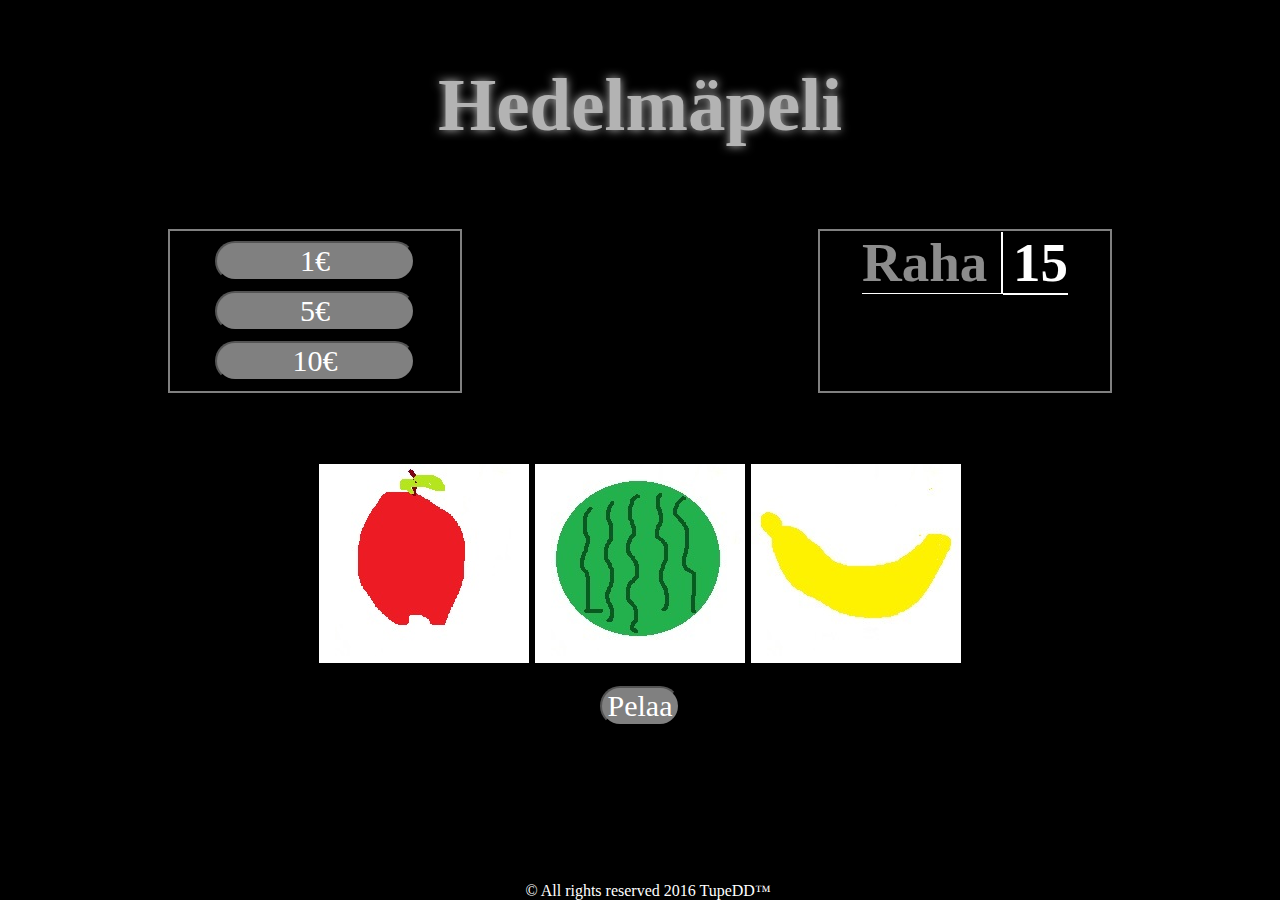
<file: index.html>
<!DOCTYPE html>
<html>
<head>
<meta charset="utf-8">
<link rel="stylesheet" type="text/css" href="style/style.css">
<script src="js/js2.js"></script>
</head>
<body>

<h2>Hedelm&aumlpeli</h2><br>

<div class="kerroin">
<button id="button1" onclick="vaihdaPanos(1)">1&euro;</button><br>
<button id="button2" onclick="vaihdaPanos(5)">5&euro;</button><br>
<button id="button3" onclick="vaihdaPanos(10)">10&euro;</button>
</div>

<div class="pisteet">
<h1 id="pisteet">Raha </h1>
<h1 id="raha">15</h1><br>
<h3 id="info"></h3>
</div>

<div class="peli">
  <img id="fruit1" src="content/apple.jpg"></img>
  <img id="fruit2" src="content/watermelon.jpg"></img>
  <img id="fruit3" src="content/banana.jpg"></img><br><br>
  <button id="gameon" onClick="pelaa()">Pelaa</button><br><br><br>
</div>

<div id="footer">
       &copy; All rights reserved 2016 TupeDD&trade;
</div>

</body>
</html>
</file>
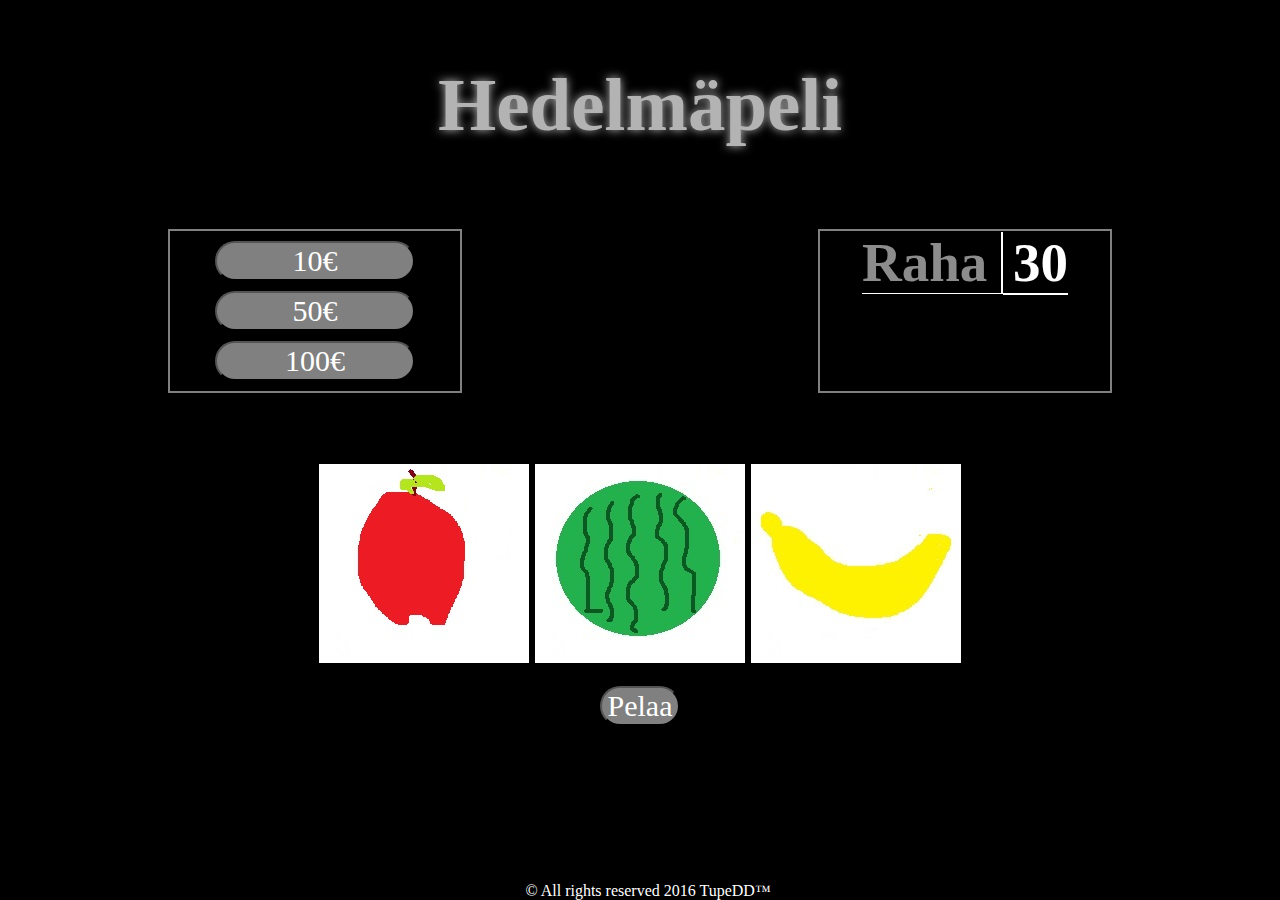
<file: hedelma.html>
<!DOCTYPE html>
<html>
<head>
<link rel="stylesheet" type="text/css" href="style/style.css">
<script src="js/js.js"></script>
</head>
<body>

<h2>Hedelm&aumlpeli</h2><br>

<div class="kerroin">
<button id="button1" onclick="vaihdaPanos(10)">10&euro;</button><br>
<button id="button2" onclick="vaihdaPanos(50)">50&euro;</button><br>
<button id="button3" onclick="vaihdaPanos(100)">100&euro;</button>
</div>

<div class="pisteet">
<h1 id="pisteet">Raha </h1>
<h1 id="raha">30</h1><br>
<h3 id="info"></h3>
</div>

<div class="peli">
  <img id="fruit1" src="content/apple.jpg"></img>
  <img id="fruit2" src="content/watermelon.jpg"></img>
  <img id="fruit3" src="content/banana.jpg"></img><br><br>
  <button onclick="pelaa()">Pelaa</button>
</div>

<div id="footer">
       &copy; All rights reserved 2016 TupeDD&trade;
</div>

</body>
</html>
</file>
<file: style/style.css>
div.kerroin {
  text-align: center;
  border: 2px solid #808080;
  margin-left: 160px;
  padding: 5px;
  width: 280px;
  height: 150px;
}
div.kerroin, .pisteet {
  text-align: center;
  display: inline-block;
}
div.kerroin button {
  margin: 5px;
  width: 200px;
}
div.pisteet {
  border: 2px solid #808080;
  width: 270px;
  float: right;
  margin-right: 160px;
  display: inline;
  padding: 0px 10px 0px 10px;
  height: 160px;
}
div.peli {
  margin: 10px;
  text-align: center;
  top: 60px;
  position: relative;
}
button {
  font-size: 20px;
  background-color: #808080;
  color: white;
  border-radius: 50px;
  box-shadow: 0 0 10px black;
  font-family: Copperplate, 'Copperplate Gothic Light', fantasy;
  font-size: 30px;
  outline: none;
}
img {
  border: 1px solid;
}
h2 {
  font-family: Copperplate, 'Copperplate Gothic Light', fantasy;
  text-align: center;
  font-size: 75px;
  text-shadow: 0 0 10px silver;
  color: #b3b3b3;
}
h1 {
  color: #808080;
}
h3 {
  color: #808080;
  font-size: 25px;
}
body {
  background-color: black;
}
#raha {
  color: white;
  font-family: Copperplate, 'Copperplate Gothic Light', fantasy;
  padding-left: 10px;
  border-bottom: 2px solid white;
  font-size: 55px;
}
#pisteet {
  color: #8c8c8c;
  border-bottom: 1px solid white;
  border-right: 2px solid white;
  font-size: 55px;
}
#pisteet, #raha {
  display: inline;
}
#bank {
  background: url(content/nordea.png);
  top: 0px;
  float: right;
}

#footer {
  position: absolute;
  bottom: 0px;
  background-color: black;
  width: 100%;
  text-align: center;
  color: white;
}
</file>
